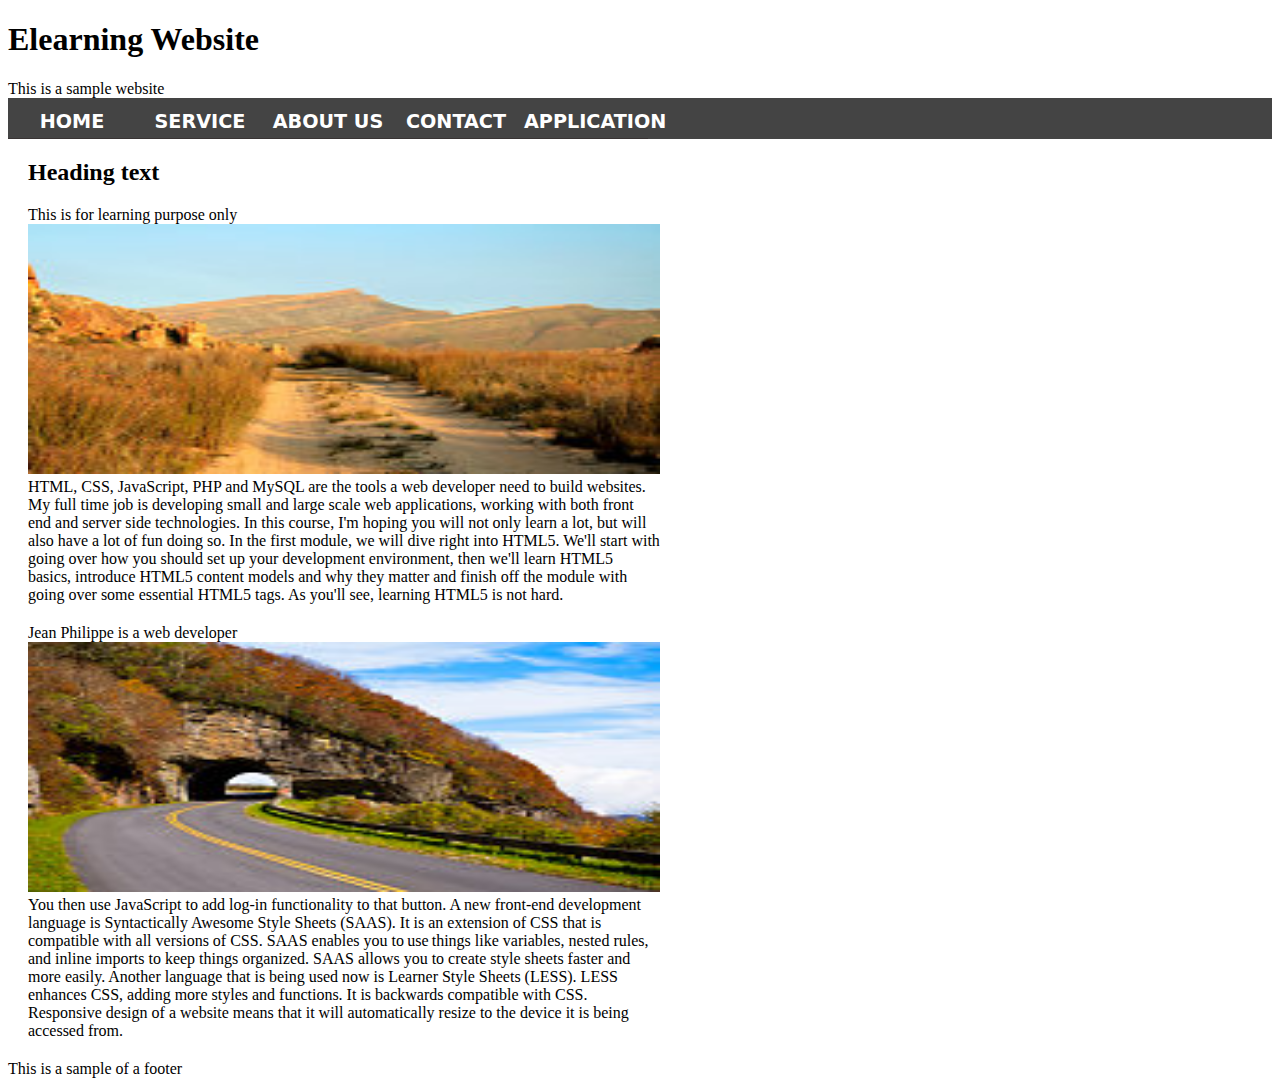
<file: my_pages/index.html>
<!DOCTYPE html> 
<html lang="en"> 
<head> 
<meta http-equiv="content-type" content="text/html; charset=UTF-8"> 
<meta name="viewport" content="width=device-width, initial-scale=1"> 
<title>HTML template</title> 
<link rel="stylesheet" href="css/style1.css"> 
</head> 
<body> 
<header>  
  <!--Headings--> 
  <h1>Elearning Website</h1> 
  This is a sample website</header> 
<nav> 
  <ul>
  <li><a class="active" href="#index.html">Home</a></li>
  <li><a href="service.html">Service</a></li>
  <li><a href="about.html">About Us</a></li>
  <li><a href="contact.html">Contact Us</a></li>
  <li><a href="form.html">Application</a></li>
</ul>
</nav> 
<section> 
<div><h2>Heading text</h2></div> 
 
 
  <div class="content"> This is for learning purpose only <img src="images/photo.jpg" alt="Girl in a jacket" width="360" height="250"> 

    HTML, CSS, JavaScript, PHP and MySQL are the tools a web developer need to build websites. My full time job is developing small and large scale web applications, working with both front end and server side technologies. In this course, I'm hoping you will not only learn a lot, but will also have a lot of fun doing so. In the first module, we will dive right into HTML5. We'll start with going over how you should set up your development environment, then we'll learn HTML5 basics, introduce HTML5 content models and why they matter and finish off the module with going over some essential HTML5 tags. As you'll see, learning HTML5 is not hard. 

  </div> 
  <div > Jean Philippe is a web developer <img src="images/photo2.jpg" alt="Girl in a jacket" width="360" height="250"> You then use JavaScript to add log-in functionality to that button. A new front-end development language is Syntactically Awesome Style Sheets (SAAS).
  It is an extension of CSS that is compatible with all versions of CSS. SAAS enables you to use things like variables, nested rules, and inline imports to keep things organized. SAAS allows you to create style sheets faster and more easily. Another language that is being used now is Learner Style Sheets (LESS). LESS enhances CSS, adding more styles and functions. It is backwards compatible with CSS.
  Responsive design of a website means that it will automatically resize to the device it is being accessed from.
</div> 
</section> 
<footer>This is a sample of a footer</footer> 
</body> 
</html>
</file>
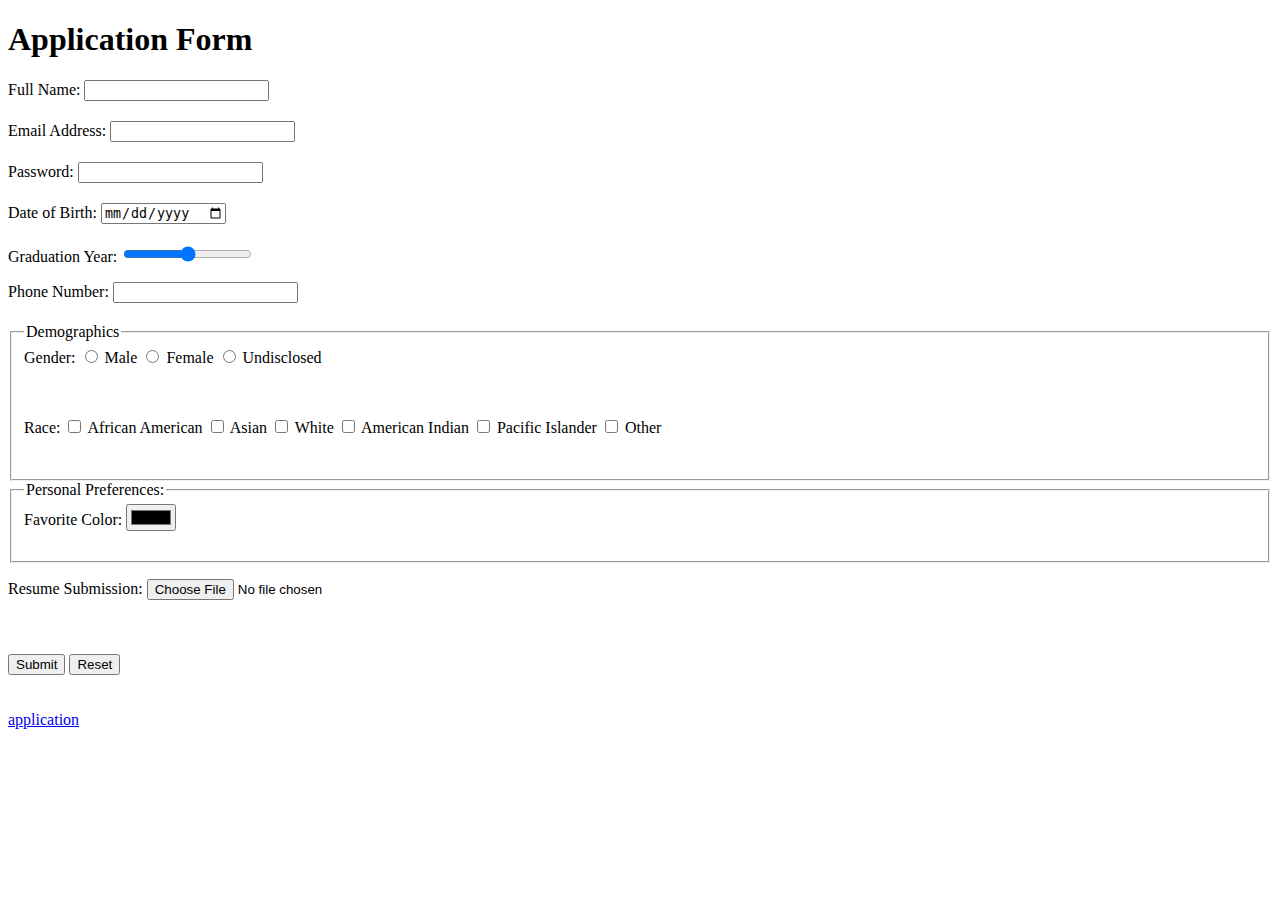
<file: my_pages/Form.html>
<!DOCTYPE html>
<html>
<head>
  <title>Form to be filled</title>

 <style type="text/css">
   input{
    margin-bottom: 20px;
}
 </style> 
</head>
<body>

  <h1> Application Form </h1>
<form>
  Full Name:
  <input type="text" name="username">
  <br> 
  Email Address:
  <input type="email" name="email">
  <br> 
  Password:
  <input type="password" name="password">
  <br> 
  Date of Birth:
  <input type="date" name="dob">
  <br> 
  Graduation Year:
  <input type="range" name="gradYr" min="1950" max="2030">
  <br> 
  Phone Number:
  <input type="tel" name="phoneNum">
  <br>

  <fieldset>
    <legend>
      Demographics
    </legend>
    Gender:
    <input type="radio" name="genderOption" value="male"> Male
    <input type="radio" name="genderOption" value="female"> Female
    <input type="radio" name="genderOption" value="undisclosed"> Undisclosed
    <p>
    <br> Race:
    <input type="checkbox" name="raceOption" value="aframerican"> African American
    <input type="checkbox" name="raceOption" value="asian"> Asian
    <input type="checkbox" name="raceOption" value="white"> White
    <input type="checkbox" name="raceOption" value="amIndian"> American Indian
    <input type="checkbox" name="raceOption" value="pacIslander"> Pacific Islander
    <input type="checkbox" name="raceOption" value="other"> Other
    <br>

  </fieldset>

  <fieldset>
    <legend>
      Personal Preferences:
    </legend>
    Favorite Color:
    <input type="color" name="favcolor">
    <br>
  </fieldset>
<p>
  Resume Submission:
  <input type="file" name="resume">
<p>
<!--
  <br> Online Profile:
  <input type="url" name="onlineProf">
  <br> Why are you most suited for this position?
  <input type="text" name="shortAnswer">
  <br>
-->
<br>
  <input type="submit" value="Submit">
  <input type="reset" value="Reset">
  <br>
</form>

<li><a href="contact.html">application</a></li>
</body>
</html>
</file>
<file: my_pages/css/style1.css>
@charset "utf-8"; 
/* CSS Document */ 
div { 
 background: none; 
 color: #5B64GG; 
 margin: 20px; 
 width:50%; 
} 
img { 
 width:100%; 
} 
nav ul { 
 list-style-type: none; 
 margin: 0; 
 padding: 0; 
 overflow: hidden; 
 background-color: #444; 
 text-align: center; 
} 
nav li { 
 float: left; 
 font-family: Segoe, "Segoe UI", "DejaVu Sans", "Trebuchet MS", Verdana, sans-serif; 
 font-size: 1.2em; 
 line-height: 40px; 
 height: 40px; 
 border-bottom: 1px solid #393434; 
} 
nav a { 
 text-decoration: none; 
 color: #fff; 
 display: block; 
 text-transform: uppercase; 
 padding: 4px; 
 font-weight: bold; 
 width: 120px; 
} 
nav a:hover, a:active { 
 background-color: #009BFF; 
}
</file>
